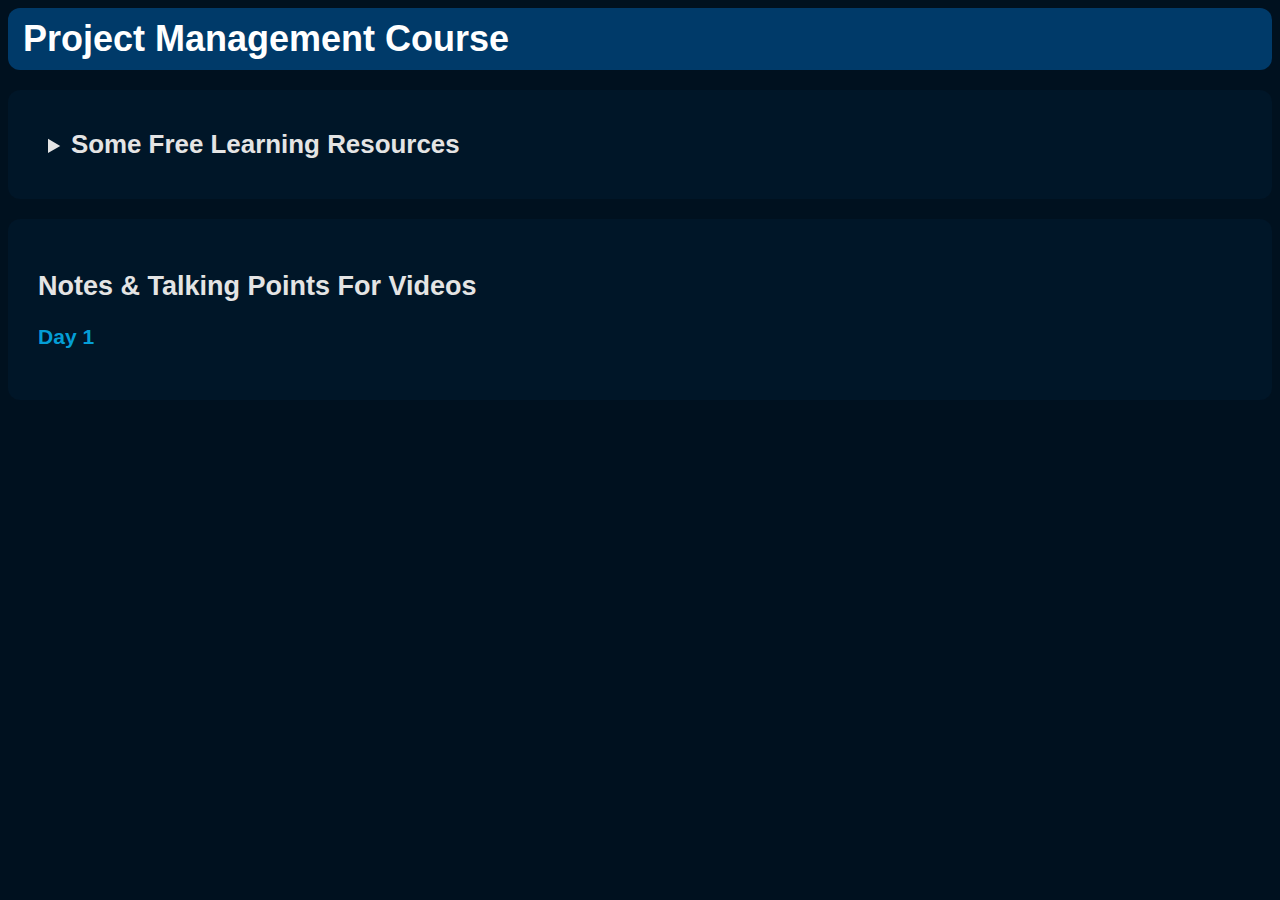
<file: index.html>
<!DOCTYPE html>
<html lang="en">
  <head>
    <meta charset="UTF-8" />
    <meta name="viewport" content="width=device-width, initial-scale=1.0" />
    <title>Project Management Course Lecture 1</title>
    <link rel="stylesheet" href="styles.css" />
  </head>
  <body>
    <div class="navbar">
      <div>
        <h1>Project Management Course</h1>
      </div>
    </div>
    <div class="content">
      <details>
        <summary><h3>Some Free Learning Resources</h3></summary>
        <details>
          <summary><h3>Free PM Courses</h3></summary>
          <ol>
            <li>
              <a
                href="https://www.coursera.org/professional-certificates/google-project-management"
                target="_blank"
                >Coursera Google Project Management Professional Certificate</a
              >
              <p>
                I did this one myself, check out my review in hindi
                <a
                  href="https://youtu.be/Xxu15mq6Ecg?si=WuRWKLUcrKTU4i0G"
                  target="_blank"
                  >here.</a
                >
              </p>
            </li>
            <li>
              <a
                href="https://www.edx.org/certificates/professional-certificate/uwashingtonx-it-project-management"
                target="_blank"
                >edX: IT Project Management Professional Certificate</a
              >
            </li>
            <li>
              <a
                href="https://www.futurelearn.com/courses/project-management"
                target="_blank"
                >FutureLearn: Project Management Principles and Practices</a
              >
            </li>
            <li>
              <a
                href="https://alison.com/course/diploma-in-modern-project-management-revised"
                target="_blank"
                >Alison: Diploma in Project Management</a
              >
            </li>
            <li>
              <a
                href="https://www.linkedin.com/learning/paths/career-essentials-in-project-management-by-microsoft-and-linkedin"
                target="_blank"
                >Career Essentials in Project Management by Microsoft &
                LinkedIn</a
              >
            </li>
          </ol>
        </details>

        <details>
          <summary><h3>YouTube Channels</h3></summary>
          <ol>
            <li>
              <a href="https://www.youtube.com/user/PMInstitute" target="_blank"
                >Project Management Institute (PMI)</a
              >
            </li>
            <li>
              <a
                href="https://www.youtube.com/user/projectmanagervideos"
                target="_blank"
                >ProjectManager</a
              >
            </li>
            <li>
              <a href="https://www.youtube.com/user/IILGlobal" target="_blank"
                >International Institute for Learning, Inc.</a
              >
            </li>
            <li>
              <a href="https://www.youtube.com/user/Simplilearn" target="_blank"
                >Simplilearn</a
              >
            </li>
          </ol>
        </details>

        <details>
          <summary><h3>Blogs</h3></summary>
          <ol>
            <li>
              <a
                href="https://www.pmi.org/learning/library/blogs"
                target="_blank"
                >PMI Project Management Blog</a
              >
            </li>
            <li>
              <a href="https://www.wrike.com/blog/" target="_blank"
                >Wrike Blog</a
              >
            </li>
            <li>
              <a href="https://asana.com/resources" target="_blank"
                >Asana Blog</a
              >
            </li>
            <li>
              <a href="https://www.projectmanager.com/blog" target="_blank"
                >ProjectManager Blog</a
              >
            </li>
            <li>
              <a
                href="https://toggl.com/blog/project-management"
                target="_blank"
                >Toggl Blog</a
              >
            </li>
          </ol>
        </details>

        <details>
          <summary><h3>Podcasts</h3></summary>
          <ol>
            <li>
              <a
                href="https://www.project-management-podcast.com/"
                target="_blank"
                >Project Management Podcast</a
              >
            </li>
            <li>
              <a href="https://pmhappyhour.com/" target="_blank"
                >PM Happy Hour</a
              >
            </li>
            <li>
              <a href="https://projectmanagementparadise.com/" target="_blank"
                >Project Management Paradise</a
              >
            </li>
            <li>
              <a href="https://www.projectmanagementshow.com/" target="_blank"
                >Project Management Show</a
              >
            </li>
          </ol>
        </details>

        <details>
          <summary><h3>Books</h3></summary>
          <ol>
            <li>
              <a href="https://amzn.to/4bZoZw7" target="_blank"
                >A Guide to the Project Management Body of Knowledge (PMBOK
                Guide)</a
              >
            </li>
            <li>
              <a href="https://amzn.to/45tfyTd" target="_blank"
                >The Lean Startup by Eric Ries</a
              >
            </li>
            <li>
              <a
                href="https://www.amazon.in/Scrum-Lead-Title-Jeff-Sutherland/dp/1847941109/ref=sr_1_1?crid=506Z9RYZR721&dib=eyJ2IjoiMSJ9.[base64].paleVDaFE9jJsYcd9bhSeLaoUAEuOvJmxsVXcndFAwY&dib_tag=se&keywords=scrum+the+art+of+doing&qid=1718363268&sprefix=scrum+the+art+of+doing%2Caps%2C241&sr=8-1"
                target="_blank"
                id=""
                >Scrum: The Art of Doing Twice the Work in Half the Time by Jeff
                Sutherland</a
              >
            </li>
            <li>
              <a href="https://amzn.to/4clj8kM" target="_blank"
                >The Mythical Man-Month: Essays on Software Engineering by
                Frederick P. Brooks Jr.</a
              >
            </li>
            <li>
              <a href="https://amzn.to/4bZovWW" target="_blank"
                >Critical Chain by Eliyahu M. Goldratt</a
              >
            </li>
            <li>
              <a href="https://amzn.to/4chdMa0" target="_blank"
                >Getting Things Done: The Art of Stress-Free Productivity by
                David Allen</a
              >
            </li>
            <li>
              <a href="https://amzn.to/4eeWDzw" target="_blank"
                >The Phoenix Project: A Novel About IT, DevOps, and Helping Your
                Business Win by Gene Kim, Kevin Behr, and George Spafford</a
              >
            </li>
          </ol>
        </details>
      </details>
    </div>
    <div class="content">
      <h2>Notes & Talking Points For Videos</h2>
      <h3><a href="Day 1/index.html">Day 1</a></h3>
    </div>
  </body>
</html>
</file>
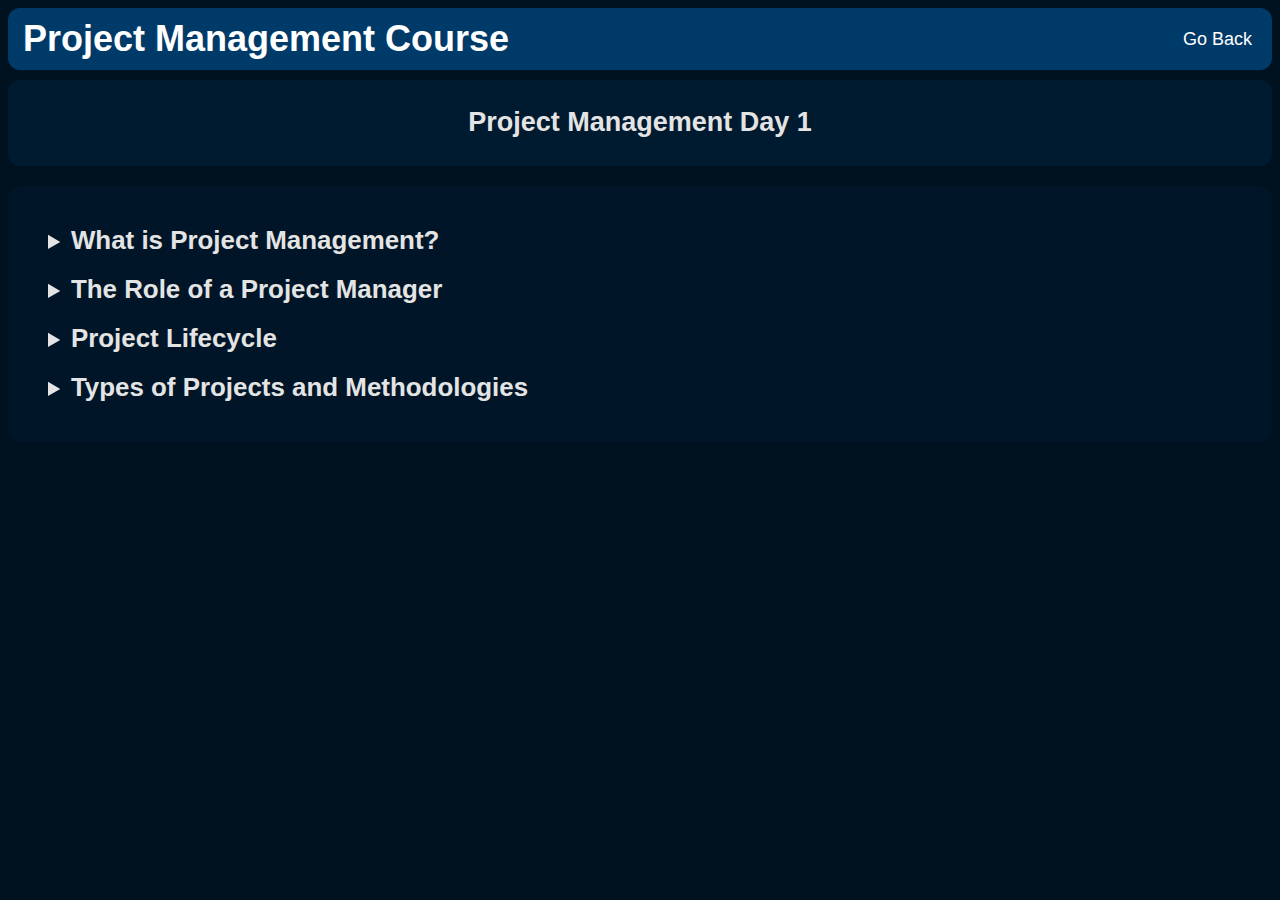
<file: Day 1/index.html>
<!DOCTYPE html>
<html lang="en">
  <head>
    <meta charset="UTF-8" />
    <meta name="viewport" content="width=device-width, initial-scale=1.0" />
    <title>Project Management Course Day 1</title>
    <link rel="stylesheet" href="../styles.css" />
  </head>
  <body>
    <div class="navbar">
      <h1>Project Management Course</h1>
      <a href="../index.html" class="go-back">Go Back</a>
    </div>
    <div class="top-item"><h2>Project Management Day 1</h2></div>
    <div class="content">
      <details>
        <summary><h2>What is Project Management?</h2></summary>
        <details>
          <summary>Definition and Importance</summary>
          <ol>
            <li>
              Definition:
              <ol>
                <li>
                  Project management is the art of managing a group of tasks end
                  to end for a company. <br> Building a new feature into an app can
                  be a project, building an app can be a project, setting up a
                  new retail location and get it going can be a project.
                </li>
                <li>
                  It involves planning, executing, and closing work to achieve
                  specific goals and meet specific success criteria.
                </li>
              </ol>
            </li>
            <li>
              Importance:
              <ol>
                <li>Ensures project goals align with business objectives.</li>
                <li>
                  Enhances efficiency and productivity because of structured
                  processes.
                </li>
                <li>
                  <strong>Helps manage risks and resources effectively.</strong>
                </li>
                <li>
                  <strong
                    >Provides a framework for tracking progress and measuring
                    success.</strong
                  >
                </li>
              </ol>
            </li>
          </ol>
        </details>

        <details>
          <summary>Key Concepts and Terminology</summary>
          <ol>
            <li>
              <strong>Scope</strong>: The deliverables of the project. And more
              importantly the boundary or LOC of the project.
            </li>
            <li>
              <strong>Resources</strong>: The people, equipment, finance, and
              materials needed to complete the project.
            </li>
            <li>
              <strong>Schedule</strong>: The timeline of the project, including
              milestones and deadlines.
            </li>
            <li>
              <strong>Budget</strong>: The financial plan for the project,
              covering all costs.
            </li>
            <li>
              <strong>Risk</strong>: Potential problems that could impact the
              project.
            </li>
            <li>
              <strong>Stakeholders</strong>: People or a group of people with an
              interest in the project's outcome.
            </li>
          </ol>
        </details>
      </details>

      <details>
        <summary><h2>The Role of a Project Manager</h2></summary>
        <details>
          <summary>Responsibilities and Skills Required</summary>
          <details>
            <summary>Responsibilities</summary>
              <ol>
                <li>
                  <strong>Planning</strong>: Defining project scope, goals, and
                  deliverables.
                </li>
                <li>
                  <strong>Executing</strong>: Coordinating people and resources
                  to carry out the plan.
                </li>
                <li>
                  <strong>Monitoring and Controlling</strong>: Tracking project
                  progress and performance.
                </li>
                <li>
                  <strong>Closing</strong>: Finalizing all activities and
                  delivering the finished project.
                </li>
              </ol>
            </li>
          </details>
            <details>
              <summary>Skills Required</summary>

              <ol>
                <li>
                  <strong>Leadership</strong>: Pushing and guiding the project
                  team.
                </li>
                <li>
                  <strong>Communication</strong>: Clearly conveying information
                  to stakeholders.
                </li>
                <li>
                  <strong>Negotiation</strong>: Resolving conflicts and securing
                  necessary resources.
                </li>
                <li>
                  <strong>Time Management</strong>: Prioritizing tasks and
                  managing deadlines.
                </li>
                <li>
                  <strong>Problem-Solving</strong>: Identifying issues and
                  finding effective solutions.
                </li>
              </ol>
            </details>
        </details>
        <details>
          <summary>
            Differences Between a Project Manager and a Team Manager
          </summary>
          <ol>
            <li>
              Project Manager
              <ol>
                <li>
                  Focuses on specific projects with defined start and end dates.
                </li>
                <li>
                  Manages temporary teams assembled for the duration of the
                  project.
                </li>
                <li>
                  Responsible for achieving project-specific goals and
                  deliverables.
                </li>
                <li>In certain projects might even have other team managers reporting
                  to them.</li>
              </ol>
            </li>
            <li>
              Team Manager
              <ol>
                <li>Oversees a permanent team within an organization.</li>
                <li>Focuses on ongoing operations and long-term objectives.</li>
                <li>
                  Responsible for the overall performance and development of the
                  team.
                </li>
              </ol>
            </li>
          </ol>
        </details>
      </details>

      <details>
        <summary><h2>Project Lifecycle</h2></summary>
        <details>
          <summary>Initiation</summary>
          <ol>
            <li>
              <strong>Objective Setting</strong>: Define the purpose and
              objectives of the project.
            </li>
            <li>
              <strong>Feasibility Study</strong>: Assess the project's viability
              and potential benefits.
            </li>
            <li>
              <strong>Stakeholder Identification</strong>: Identify all
              stakeholders and their interests.
            </li>
          </ol>
        </details>
        <details>
          <summary>Planning</summary>
          <ol>
            <li>
              Scope Definition: Detail the project's scope and deliverables.
            </li>
            <li>
              Scheduling: Develop a timeline with milestones and deadlines.
            </li>
            <li>Resource Allocation: Assign resources to project tasks.</li>
            <li>
              Risk Management: Identify potential risks and plan mitigation
              strategies.
            </li>
          </ol>
        </details>
        <details>
          <summary>Execution</summary>
          <ol>
            <li>Task Coordination: Manage the completion of project tasks.</li>
            <li>
              Team Management: Oversee the project team and resolve any issues.
            </li>
            <li>
              Quality Assurance: Ensure that project deliverables meet quality
              standards.
            </li>
          </ol>
        </details>
        <details>
          <summary>Monitoring and Controlling</summary>
          <ol>
            <li>
              Progress Tracking: Monitor project performance against the plan.
            </li>
            <li>
              Change Management: Manage any changes to the project scope or
              plan.
            </li>
            <li>
              Issue Resolution: Address and resolve any problems that arise.
            </li>
          </ol>
        </details>
        <details>
          <summary>Closing</summary>
          <ol>
            <li>
              Final Deliverables: Ensure all project deliverables are completed
              and accepted.
            </li>
            <li>
              Documentation: Compile all project documentation for future
              reference.
            </li>
            <li>
              Lessons Learned: Review the project to identify successes and
              areas for improvement.
            </li>
          </ol>
        </details>
      </details>

      <details>
        <summary><h2>Types of Projects and Methodologies</h2></summary>
        <details>
          <summary>Waterfall</summary>
          <ol>
            <li>
              Linear and Sequential: Each phase must be completed before the
              next begins.
            </li>
            <li>Clear Objectives: Well-defined stages and deliverables.</li>
            <li>
              Documentation: Extensive documentation throughout the project.
            </li>
            <li>
              Use Cases: Best for projects with clear, unchanging requirements.
            </li>
          </ol>
        </details>
        <details>
          <summary>Agile</summary>
          <ol>
            <li>
              Iterative and Incremental: Work is divided into small, manageable
              increments.
            </li>
            <li>
              Flexibility: Adaptable to changing requirements and feedback.
            </li>
            <li>
              Collaboration: Emphasizes teamwork and stakeholder involvement.
            </li>
            <li>
              Use Cases: Ideal for projects with evolving requirements or those
              needing frequent reassessment.
            </li>
          </ol>
        </details>
        <details>
          <summary>Hybrid</summary>
          <ol>
            <li>
              Combination of Methods: Integrates elements of both Waterfall and
              Agile.
            </li>
            <li>
              Customization: Tailored to fit specific project needs and
              constraints.
            </li>
            <li>
              Balanced Approach: Combines the structure of Waterfall with the
              flexibility of Agile.
            </li>
            <li>
              Use Cases: Suitable for complex projects requiring both clear
              stages and adaptability.
            </li>
          </ol>
        </details>
      </details>
    </div>
  </body>
</html>
</file>
<file: styles.css>
body {
  background-color: #00111f;
  color: #e4e4e4;
  font-family: Arial, Helvetica, sans-serif;
  font-size: 18px;
}

li {
  padding-top: 10px;
}

.top-item {
  margin-top: 10px;
  border-radius: 12px;
  background-color: #001a2f;
  padding: 5px;
  text-align: center;
}
.navbar {
  display: flex;
  border-radius: 12px;
  background-color: #003a69;
  padding-bottom: 10px;
  padding-top: 10px;
  justify-content: space-between;
  align-items: center;
}

.navbar h1 {
  margin: 0;
  color: #ffffff;
  text-align: center;
  padding-left: 15px;
  padding-right: 20px;
}

.navbar .go-back {
  color: #ffffff;
  padding-left: 10px;
  padding-right: 20px;
  transition: color 0.3s, transform 0.3s;
}

.navbar .go-back:hover {
  color: #0068ad;
  text-decoration: underline;
  transform: scale(1.1);
}

.content {
  margin-top: 20px;
  border-radius: 12px;
  background-color: #001628;
  padding: 30px;
}

a {
  text-decoration: none;
  color: #51b1ff;
}

.content a {
  color: #049ed6;
  transition: color 0.3s, transform 0.3s;
}

.content a:hover {
  color: #ffffff;
  text-decoration: underline;
  transform: scale(1.1);
}

details summary {
  font-size: 1.2em;
  cursor: pointer;
  padding: 10px;
}

details details {
  margin-left: 20px;
}

details summary h2,
details summary h3 {
  display: inline;
  font-size: 1.2em;
  font-weight: bold;
}

ol {
  margin-left: 20px;
}
</file>
